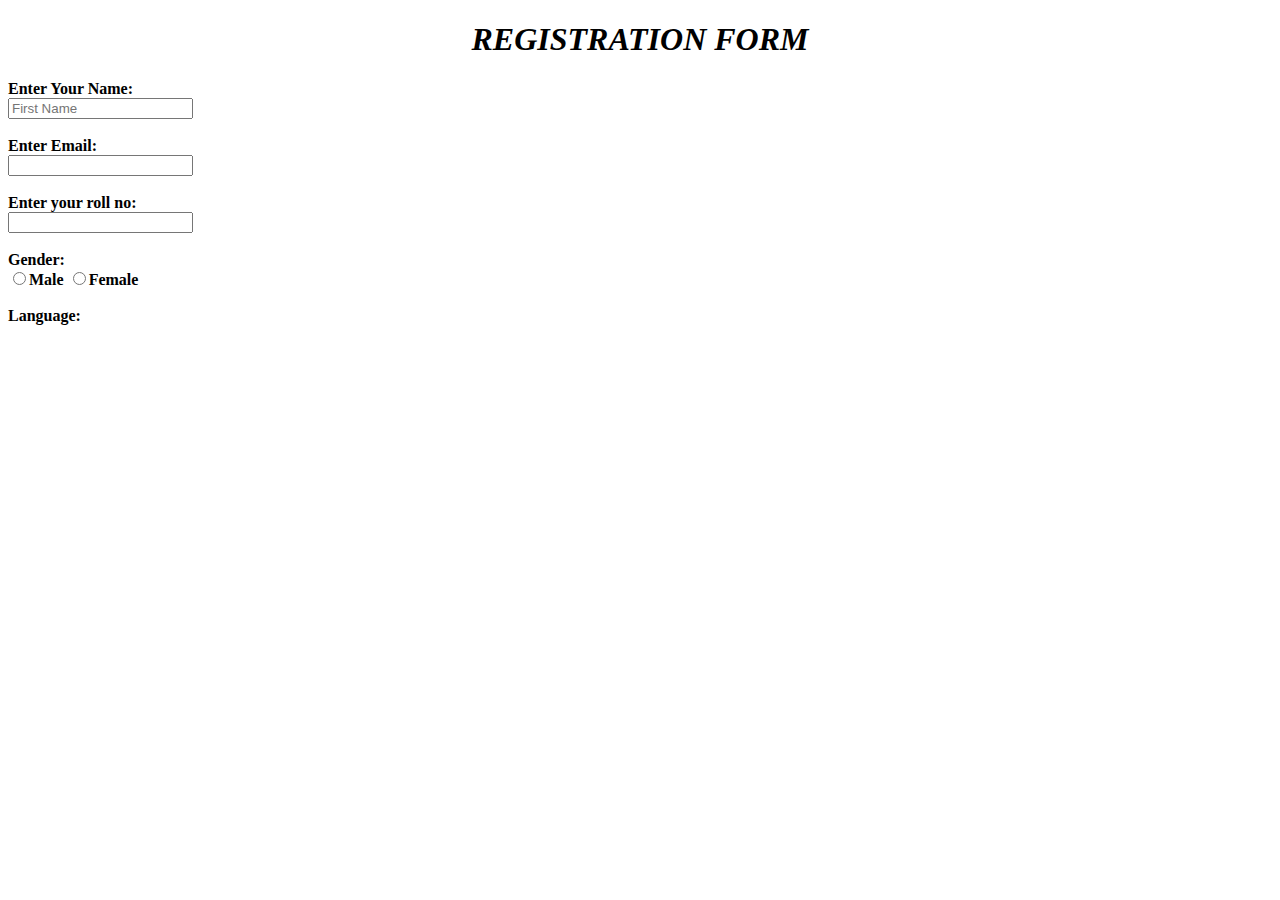
<file: Day_03/index.html>
<!DOCTYPE html>
<html lang="en">
<head>
    <meta charset="UTF-8">
    <meta name="viewport" content="width=device-width, initial-scale=1.0">
    <title>Registration form</title>
</head>
<body>
    <form action="">
    <h1 style="text-align: center; font-style: italic;">REGISTRATION FORM</h1>
    <b
    <label for="">Enter Your Name:</label><br>
    <input type="text" placeholder="First Name" required>
    <br><br>
     <b
    <label for="">Enter Email:</label>
    <br>
    <input type="email"  required>
    <br><br>
    <label for="roll no">Enter your roll no:</label>
    <br>
    <input type="number"  required>
    <br><br>
    <label for="gender">Gender:</label>
    <br>
    <input type="radio" >Male
    <input type="radio">Female
    <br><br>
    <label for="language">Language:</label>
    

    </form>
</body>
</html>
</file>
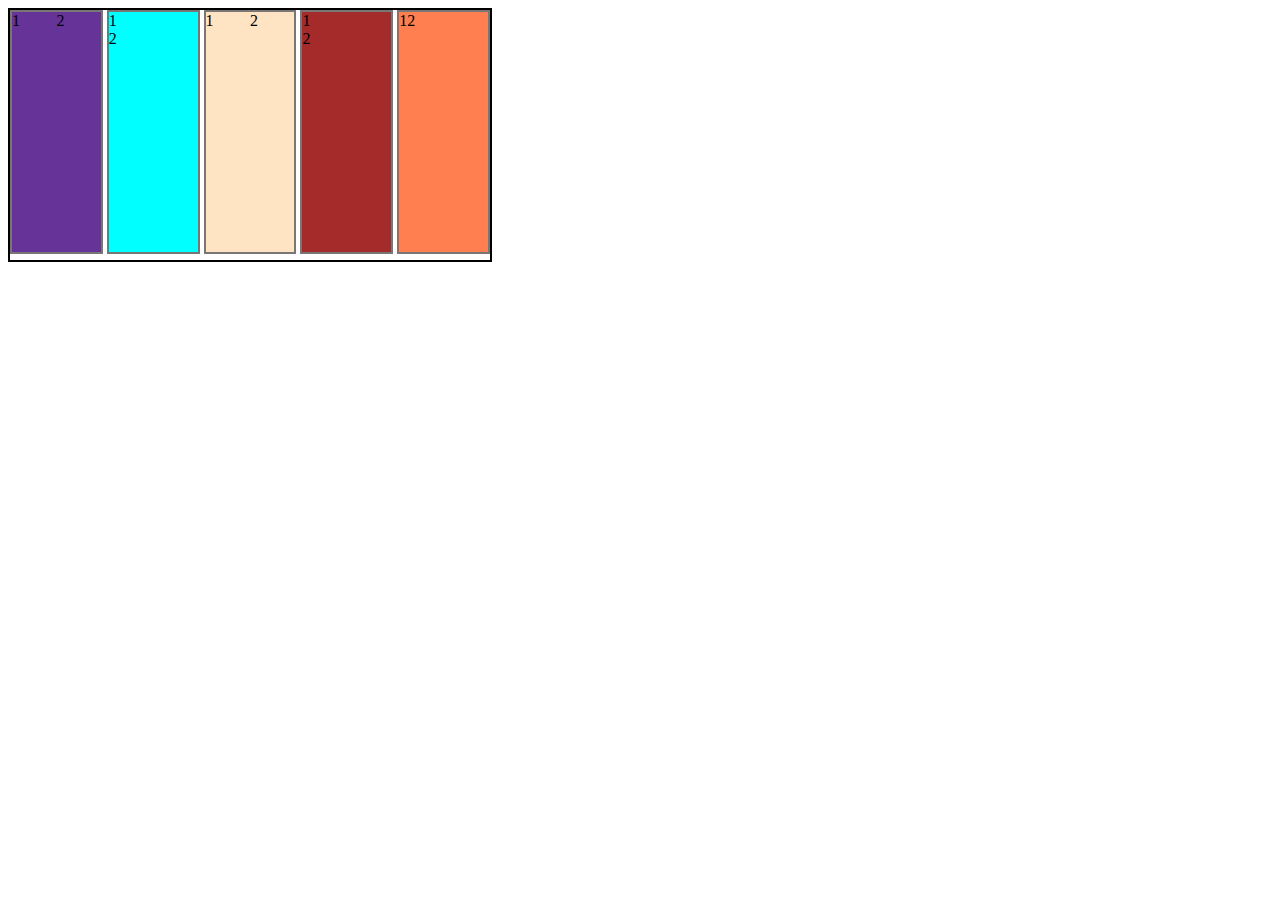
<file: Day_04/index.html>
<!DOCTYPE html>
<html lang="en">
<head>
    <meta charset="UTF-8">
    <meta name="viewport" content="width=device-width, initial-scale=1.0">
    <title>Flex Work</title>
    <link rel="stylesheet" href="./index.css">
</head>
<body>
    <div id="container-box">
        <div class="box">
            <div class="part">1</div>
            <div class="part">2</div>
        </div>
        <div class="box">
            <div class="part">1</div>
            <div class="part">2</div>
        </div>
        <div class="box">
            <div class="part">1</div>
            <div class="part">2</div>
        </div>
        <div class="box">
            <div class="part">1</div>
            <div class="part">2</div>
        </div>
        <div class="box">
            <div class="part">1</div>
            <div class="part">2</div>
        </div>
    </div>
</body>
</html>
</file>
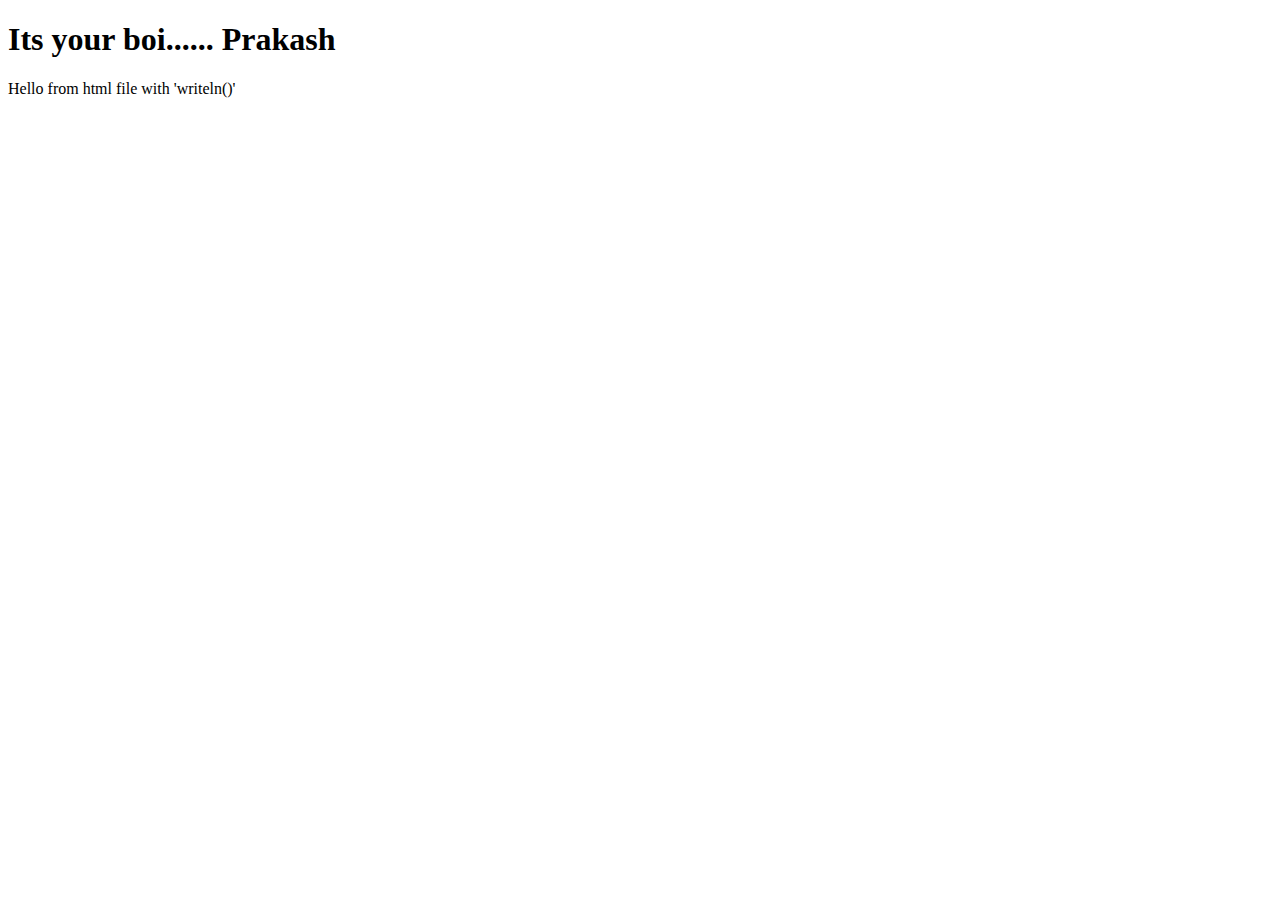
<file: Day_06/index.html>
<!DOCTYPE html>
<html lang="en">
<head>
    <meta charset="UTF-8">
    <meta name="viewport" content="width=device-width, initial-scale=1.0">
    <title>Document</title>
</head>
<body>
    <h1>Its your boi...... Prakash</h1>
    <script src="./output.js">
        
    </script>
</body>
</html>
</file>
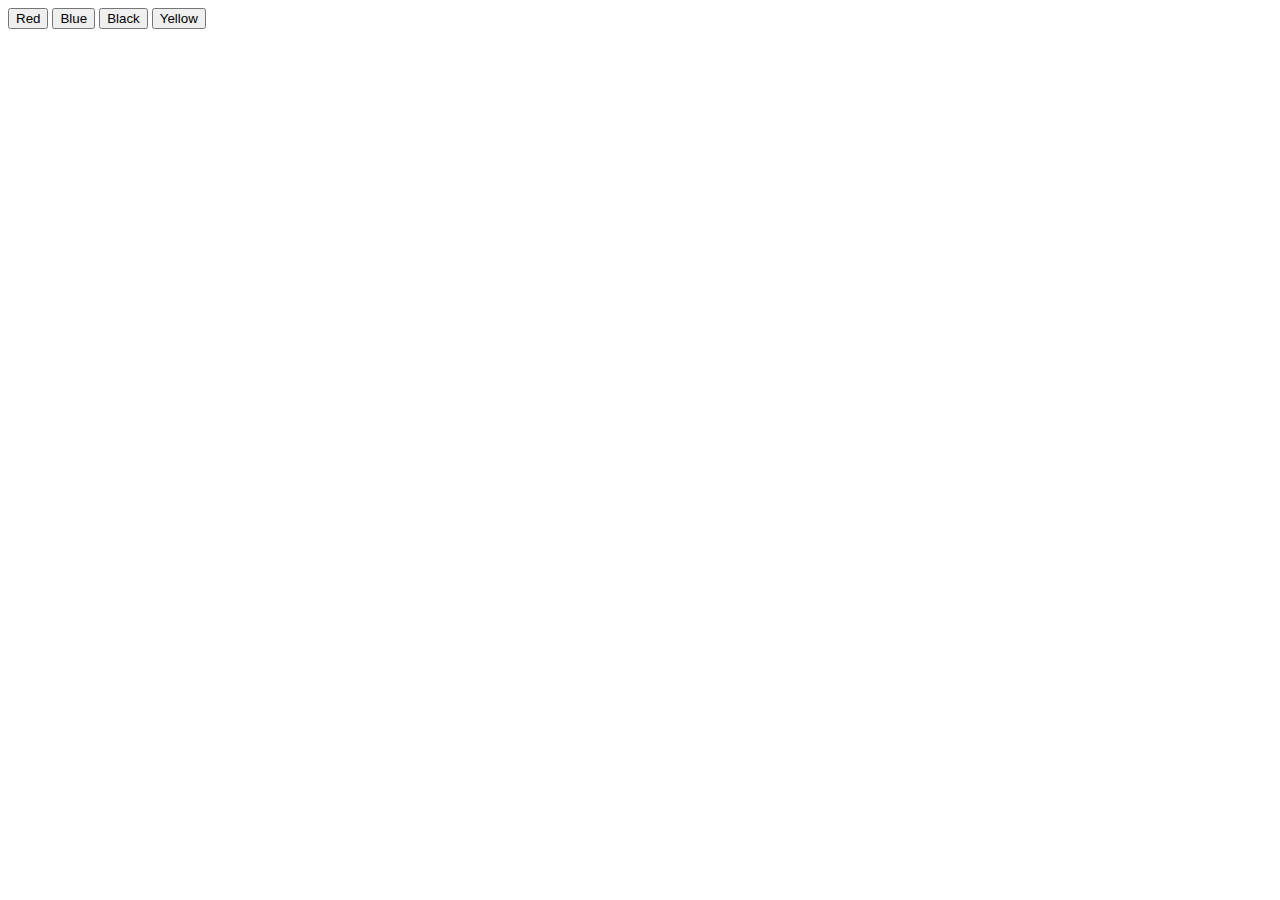
<file: Day_07/bulbexercise/index.html>
<!DOCTYPE html>
<html lang="en">
<head>
    <meta charset="UTF-8">
    <meta name="viewport" content="width=device-width, initial-scale=1.0">
    <title>Document</title>
    <style>

    </style>
    <script>
       const colorHandler=(value)=>{
         const bulb= document.getElementById("bulb");
         console.log(value);
         

        }
    </script>

</head>
<body>
    <div id="bulb"></div>
    <input type="button" value="Red" onclick="colorHandler(value)">
    <input type="button" value="Blue" onclick="colorHandler(value)">
    <input type="button" value="Black" onclick="colorHandler(value)">
    <input type="button" value="Yellow" onclick="colorHandler(value)">
</body>
</html>
</file>
<file: Day_04/index.css>
#container-box{
    border: 2px solid black;
    display: flex;
    flex-direction: row;
    gap: 4px;
    height: 250px;
    width: 480px;
}
.box{
    border: 2px solid rgb(123, 118, 118);
    width: 120px;
    height: 240px;
}
.box:nth-child(1){
 background-color: rebeccapurple;
 display: flex;
 flex-direction: row;
}
.box:nth-child(2){
    background-color: aqua;
    display: flex;
    flex-direction: column;
}
.box:nth-child(3){
    background-color: bisque;
    display: flex;
    flex-direction: row;
}
.box:nth-child(4){
    background-color: brown;
    display: flex;
    flex-direction: column;
}
.box:nth-child(5){
    background-color: coral;
    display: flex;
    flex-direction: row;
}
.box:nth-child(1) > div,
.box:nth-child(3) > div
{
    width: 50%;
    height: 150px;
}
</file>
